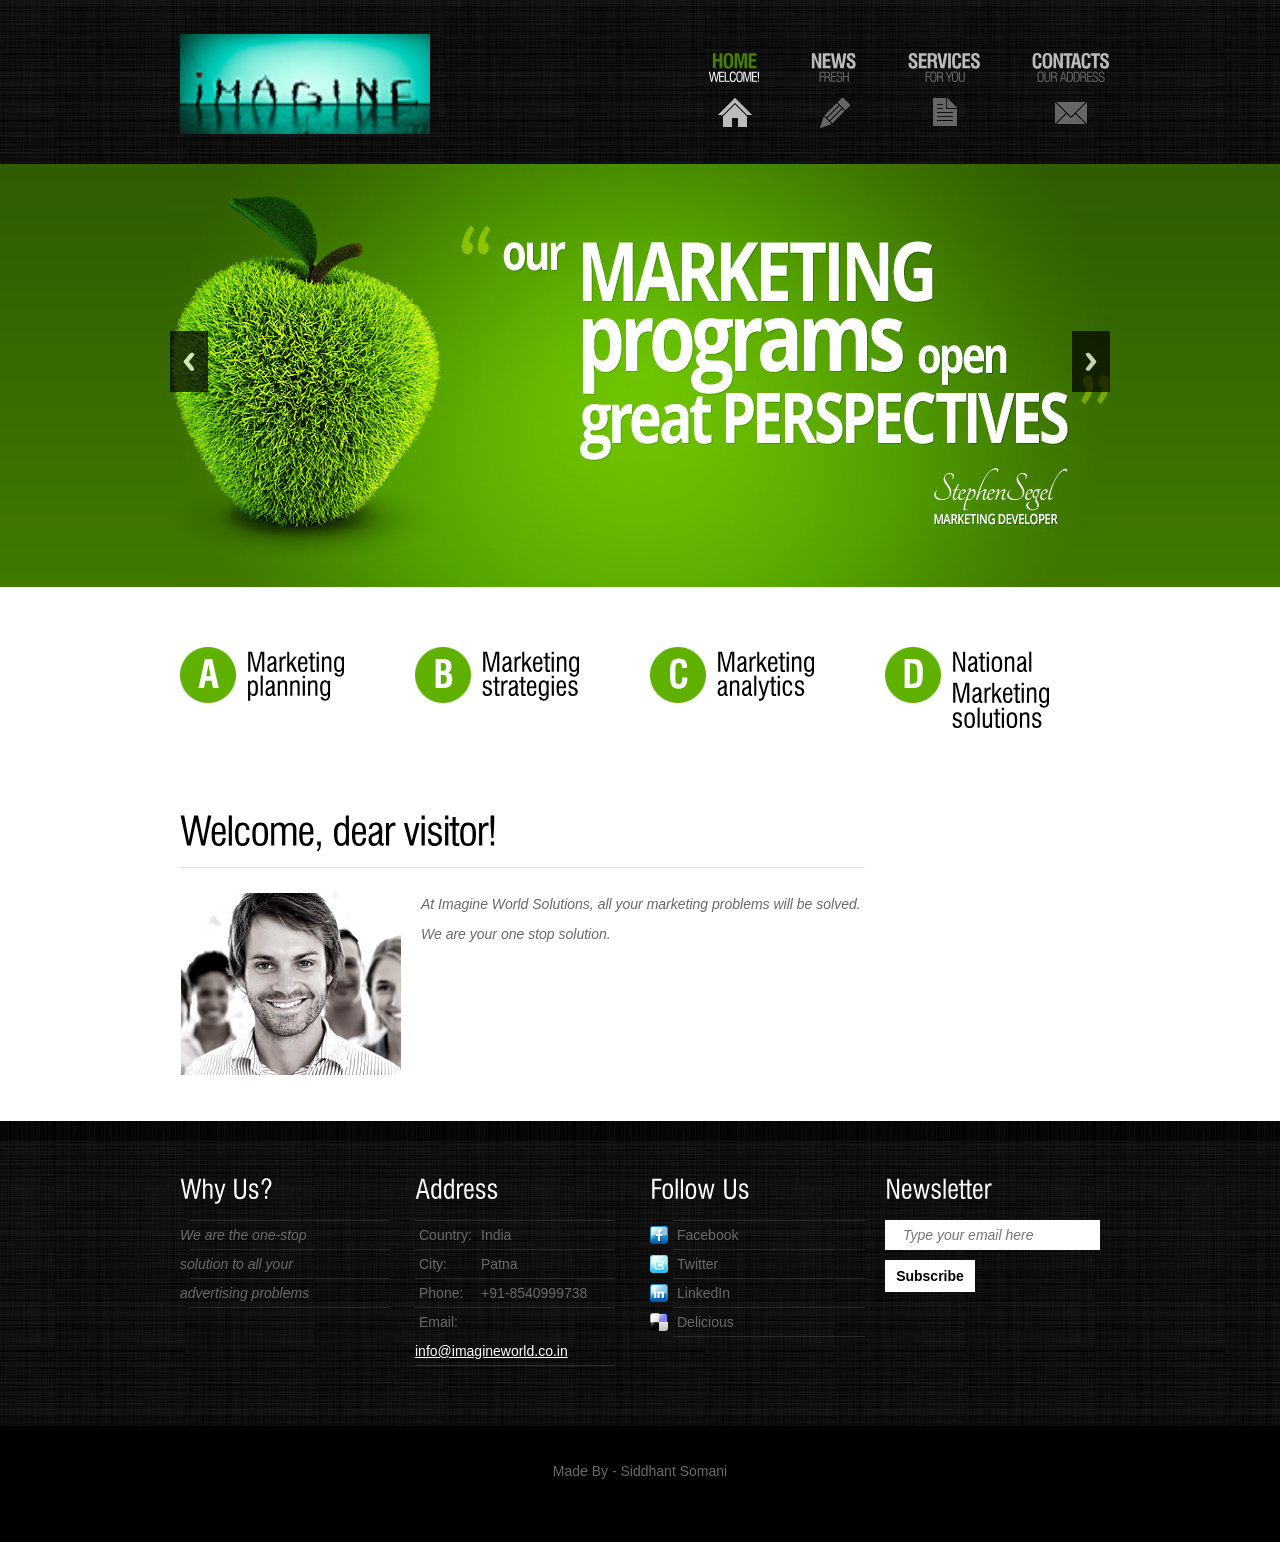
<file: index.html>
<!DOCTYPE html>
<html lang="en">
<head>
<title>ImagineWorld Services</title>
<meta charset="utf-8">
<meta name="viewport" content="width=device-width, initial-scale=1, maximum-scale=1">
<link rel="stylesheet" href="css/reset.css" type="text/css" media="all">
<link rel="stylesheet" href="css/layout.css" type="text/css" media="all">
<link rel="stylesheet" href="css/style.css" type="text/css" media="all">
<link rel="stylesheet" href="css/zerogrid.css">
<link rel="stylesheet" href="css/responsive.css">
<link rel="stylesheet" href="css/responsiveslides.css" />
<script type="text/javascript" src="js/jquery-1.6.js" ></script>
<script type="text/javascript" src="js/cufon-yui.js"></script>
<script type="text/javascript" src="js/cufon-replace.js"></script>
<script type="text/javascript" src="js/Swis721_Cn_BT_400.font.js"></script>
<script type="text/javascript" src="js/Swis721_Cn_BT_700.font.js"></script>
<script type="text/javascript" src="js/jquery.easing.1.3.js"></script>
<script type="text/javascript" src="js/tms-0.3.js"></script>
<script type="text/javascript" src="js/tms_presets.js"></script>
<script type="text/javascript" src="js/jcarousellite.js"></script>
<script type="text/javascript" src="js/script.js"></script>
<script src="js/css3-mediaqueries.js"></script>
  <!--[if lt IE 9]>
  	<script type="text/javascript" src="js/html5.js"></script>
	<style type="text/css">
		.bg{ behavior: url(js/PIE.htc); }
	</style>
  <![endif]-->
	<!--[if lt IE 7]>
		<div style=' clear: both; text-align:center; position: relative;'>
			<a href="http://www.microsoft.com/windows/internet-explorer/default.aspx?ocid=ie6_countdown_bannercode"><img src="http://www.theie6countdown.com/images/upgrade.jpg" border="0"  alt="" /></a>
		</div>
	<![endif]-->

	<script src="js/responsiveslides.js"></script>
	<script>
		$(function () {
		  $("#slider").responsiveSlides({
			auto: true,
			pager: false,
			nav: true,
			speed: 500,
			maxwidth: 960,
			namespace: "centered-btns"
		  });
		});
	</script>

</head>
<body id="page1">
<div class="body1">
	<div class="body2">
		<div class="main zerogrid">
<!-- header -->
			<header>
				<div class="wrapper row">
				<h1><a href="index.html" id="logo"><img src="images/logo.png" style="width:250px;height:100px"/></a></h1>
				<nav>
					<ul id="menu">
						<li id="nav1" class="active"><a href="index.html">Home<span>Welcome!</span></a></li>
						<li id="nav2"><a href="News.html">News<span>Fresh</span></a></li>
						<li id="nav3"><a href="Services.html">Services<span>for you</span></a></li>
						<li id="nav5"><a href="Contacts.html">Contacts<span>Our Address</span></a></li>
					</ul>
				</nav>
				</div>

				<div class="wrapper row">
					<div class="slider">
					  	<div class="rslides_container">
							<ul class="rslides" id="slider">
								<li><img src="images/img1.jpg" alt=""></li>
								<li><img src="images/img2.jpg" alt=""></li>
								<li><img src="images/img3.jpg" alt=""></li>
								<li><img src="images/img4.jpg" alt=""></li>
							</ul>
						</div>
					</div>
				</div>
			</header>
<!-- header end-->
		</div>
	</div>
</div>
	<div class="body3">
		<div class="main zerogrid">
<!-- content -->
			<article id="content">
				<div class="wrapper row">
					<section class="col-1-4">
						<div class="wrap-col">
							<h3><span class="dropcap">A</span>Marketing<span>planning</span></h3>
						</div>
					</section>
					<section class="col-1-4">
						<div class="wrap-col">
							<h3><span class="dropcap">B</span>Marketing<span>strategies</span></h3>
						</div>
					</section>
					<section class="col-1-4">
						<div class="wrap-col">
							<h3><span class="dropcap">C</span>Marketing<span>analytics</span></h3>
						</div>
					</section>
					<section class="col-1-4">
						<div class="wrap-col">
							<h3><span class="dropcap">D</span>National Marketing<span>solutions</span></h3>
						</div>
					</section>
				</div>
				<div class="wrapper row">
					<section class="col-3-4">
						<div class="wrap-col">
							<h2 class="under">Welcome, dear visitor!</h2>
							<div class="wrapper">
								<figure class="left marg_right1"><img src="images/page1_img1.jpg" alt=""></figure>
								<p class="pad_bot1">At Imagine World Solutions, all your marketing problems will be solved.</p>
								<p>
										We are your one stop solution.</p>
							</div>
						</div>
					</section>

				</div>
			</article>
		</div>
	</div>
	<div class="body4">
		<div class="main zerogrid">
			<article id="content2">
				<div class="wrapper row">
					<section class="col-1-4">
					<div class="wrap-col">
						<h4>Why Us?</h4>
						<ul class="list1">
							<li>We are the one-stop</li>
							<li>solution to all your</li>
							<li>advertising problems</li>
						</ul>
					</div>
					</section>
					<section class="col-1-4">
					<div class="wrap-col">
						<h4>Address</h4>
						<ul class="address">
							<li><span>Country:</span>India</li>
							<li><span>City:</span>Patna</li>
							<li><span>Phone:</span>+91-8540999738</li>
							<li><span>Email:</span><a href="mailto:">info@imagineworld.co.in</a></li>
						</ul>
					</div>
					</section>
					<section class="col-1-4">
					<div class="wrap-col">
						<h4>Follow Us</h4>
						<ul id="icons">
							<li><a href="#"><img src="images/icon1.jpg" alt="">Facebook</a></li>
							<li><a href="#"><img src="images/icon2.jpg" alt="">Twitter</a></li>
							<li><a href="#"><img src="images/icon3.jpg" alt="">LinkedIn</a></li>
							<li><a href="#"><img src="images/icon4.jpg" alt="">Delicious</a></li>
						</ul>
					</div>
					</section>
					<section class="col-1-4">
					<div class="wrap-col">
						<h4>Newsletter</h4>
						<form id="newsletter" action="php/subscribe.php" method="post">
							<div>
								<div class="wrapper">
									<input class="input" type="email" name="emailid" placeholder = "Type your email here" >
								</div>
								<a href="#" class="button" onclick="document.getElementById('newsletter').submit()">Subscribe</a>
							</div>
						</form>
					</div>
					</section>
				</div>
			</article>
<!-- content end -->
		</div>
	</div>
		<div class="main zerogrid">
<!-- footer -->
			<footer>
				<p>Made By - Siddhant Somani</p>
			</footer>
<!-- footer end -->
		</div>
<script type="text/javascript"> Cufon.now(); </script>
</body>
</html>
</file>
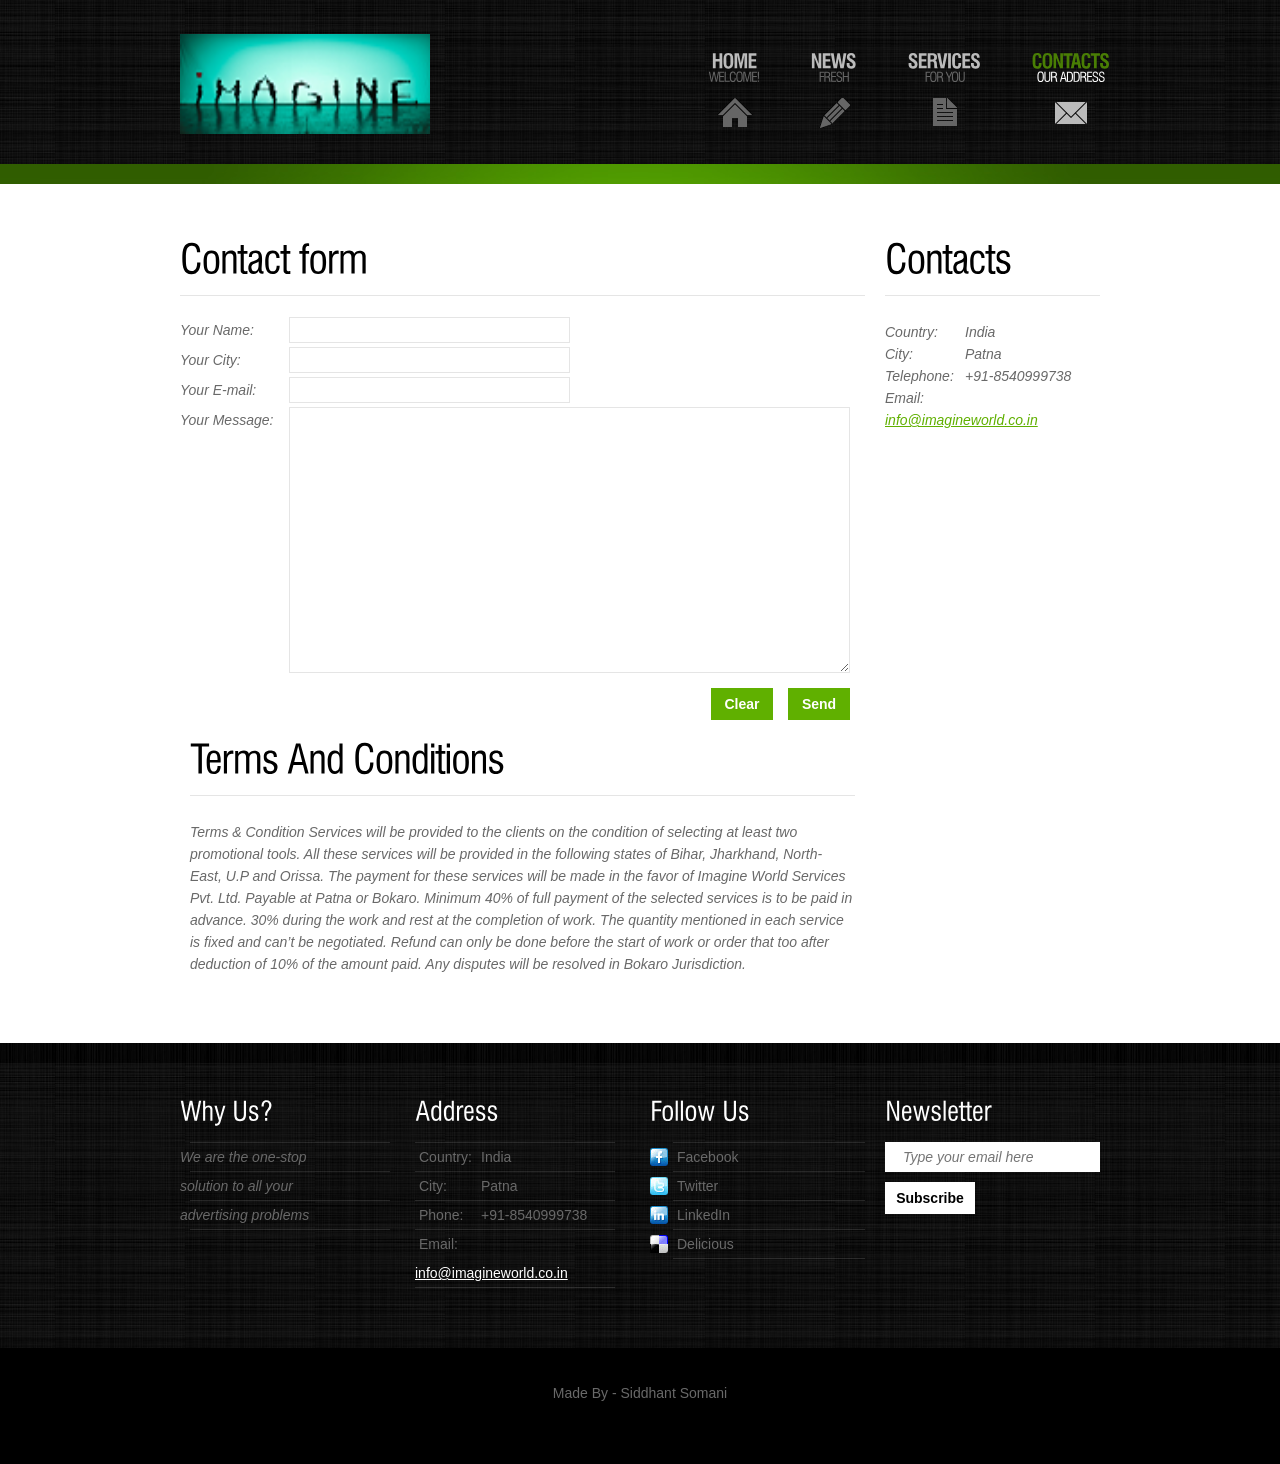
<file: Contacts.html>
<!DOCTYPE html>
<html lang="en">
<head>
<title>Contacts</title>
<meta charset="utf-8">
<meta name="viewport" content="width=device-width, initial-scale=1, maximum-scale=1">
<link rel="stylesheet" href="css/reset.css" type="text/css" media="all">
<link rel="stylesheet" href="css/layout.css" type="text/css" media="all">
<link rel="stylesheet" href="css/style.css" type="text/css" media="all">
<link rel="stylesheet" href="css/zerogrid.css">
<link rel="stylesheet" href="css/responsive.css">
<script type="text/javascript" src="js/jquery-1.6.js" ></script>
<script type="text/javascript" src="js/cufon-yui.js"></script>
<script type="text/javascript" src="js/cufon-replace.js"></script>
<script type="text/javascript" src="js/Swis721_Cn_BT_400.font.js"></script>
<script type="text/javascript" src="js/Swis721_Cn_BT_700.font.js"></script>
<script type="text/javascript" src="js/tabs.js"></script>
<script src="js/css3-mediaqueries.js"></script>
<!--[if lt IE 9]>
  	<script type="text/javascript" src="js/html5.js"></script>
	<style type="text/css">
		.bg{ behavior: url(js/PIE.htc); }
	</style>
<![endif]-->
<!--[if lt IE 7]>
		<div style=' clear: both; text-align:center; position: relative;'>
			<a href="http://www.microsoft.com/windows/internet-explorer/default.aspx?ocid=ie6_countdown_bannercode"><img src="http://www.theie6countdown.com/images/upgrade.jpg" border="0"  alt="" /></a>
		</div>
<![endif]-->
</head>
<body id="page5">
	<div class="body1">
	<div class="body2">
	<div class="body5">
		<div class="main zerogrid">
<!-- header -->
			<header>
				<div class="wrapper rơw">
				<h1><a href="index.html" id="logo"><img src="images/logo.png" style="width:250px;height:100px"/></a></h1>
				<nav>
					<ul id="menu">
						<li id="nav1"><a href="index.html">Home<span>Welcome!</span></a></li>
						<li id="nav2"><a href="News.html">News<span>Fresh</span></a></li>
						<li id="nav3"><a href="Services.html">Services<span>for you</span></a></li>
						<li id="nav5" class="active"><a href="Contacts.html">Contacts<span>Our Address</span></a></li>
					</ul>
				</nav>
				</div>
			</header>
<!-- header end-->
		</div>
	</div>
	</div>
	</div>
	<div class="body3">
		<div class="main zerogrid">
<!-- content -->
			<article id="content">
				<div class="wrapper row">
					<section class="col-3-4">
					<div class="wrap-col">
						<h2 class="under">Contact form</h2>
						<form id="ContactForm" action="php/contact.php" method="post">
						<div>
							<div  class="wrapper">
								<span>Your Name:</span>
								<input type="text" name="contactname" class="input" >
							</div>
							<div  class="wrapper">
								<span>Your City:</span>
								<input type="text" name="cityname" class="input" >
							</div>
							<div  class="wrapper">
								<span>Your E-mail:</span>
								<input type="text" name="emailid" class="input" >
							</div>
							<div  class="textarea_box">
								<span>Your Message:</span>
								<textarea name="textarea" cols="1" rows="1"></textarea>
							</div>
							<a href="#" onClick="document.getElementById('ContactForm').submit()">Send</a>
							<a href="#" onClick="document.getElementById('ContactForm').reset()">Clear</a>
						</div>
						</form>
						<section class="col-1-9">
						<div class="wrap-col">
							<h2 class="under">Terms And Conditions</h2>
							<p>Terms & Condition
	Services will be provided to the clients on the condition of selecting at least two
	promotional tools.
	All these services will be provided in the following states of Bihar, Jharkhand, North-
	East, U.P and Orissa.
	The payment for these services will be made in the favor of Imagine World Services Pvt.
	Ltd. Payable at Patna or Bokaro.
	Minimum 40% of full payment of the selected services is to be paid in advance. 30%
	during the work and rest at the completion of work.
	The quantity mentioned in each service is fixed and can’t be negotiated.
	Refund can only be done before the start of work or order that too after deduction of 10%
	of the amount paid.
	Any disputes will be resolved in Bokaro Jurisdiction.</p>
						</div>
						</section>
					</div>
					</section>
					<section class="col-1-4">
					<div class="wrap-col">
						<h2 class="under">Contacts</h2>
						<div id="address"><span>Country:<br>
								City:<br>
								Telephone:<br>
								Email:</span>
								India<br>
								Patna<br>
								+91-8540999738<br>
								<a href="mailto:" class="color2">info@imagineworld.co.in</a></div>

					</div>
					</section>
				</div>

			</article>
		</div>
	</div>
	<div class="body4">
		<div class="main zerogrid">
			<article id="content2">
				<div class="wrapper row">
					<section class="col-1-4">
					<div class="wrap-col">
						<h4>Why Us?</h4>
						<ul class="list1">
							<li>We are the one-stop</li>
							<li>solution to all your</li>
							<li>advertising problems</li>
						</ul>
					</div>
					</section>
					<section class="col-1-4">
					<div class="wrap-col">
						<h4>Address</h4>
						<ul class="address">
							<li><span>Country:</span>India</li>
							<li><span>City:</span>Patna</li>
							<li><span>Phone:</span>+91-8540999738</li>
							<li><span>Email:</span><a href="mailto:">info@imagineworld.co.in</a></li>
						</ul>
					</div>
					</section>
					<section class="col-1-4">
					<div class="wrap-col">
						<h4>Follow Us</h4>
						<ul id="icons">
							<li><a href="#"><img src="images/icon1.jpg" alt="">Facebook</a></li>
							<li><a href="#"><img src="images/icon2.jpg" alt="">Twitter</a></li>
							<li><a href="#"><img src="images/icon3.jpg" alt="">LinkedIn</a></li>
							<li><a href="#"><img src="images/icon4.jpg" alt="">Delicious</a></li>
						</ul>
					</div>
					</section>
					<section class="col-1-4">
					<div class="wrap-col">
						<h4>Newsletter</h4>
						<form id="newsletter" action="subscribe.php" method="post">
							<div>
								<div class="wrapper">
									<input class="input" type="email" name="emailid" placeholder = "Type your email here" >
								</div>
								<a href="#" class="button" onclick="document.getElementById('newsletter').submit()">Subscribe</a>
							</div>
						</form>
					</div>
					</section>
				</div>
			</article>
<!-- content end -->
		</div>
	</div>
		<div class="main zerogrid">
<!-- footer -->
			<footer>
				<p>Made By - Siddhant Somani</p>
			</footer>
<!-- footer end -->
		</div>
<script type="text/javascript"> Cufon.now(); </script>
<script>
	$(document).ready(function() {
		tabs.init();
	})
</script>
</body>
</html>
</file>
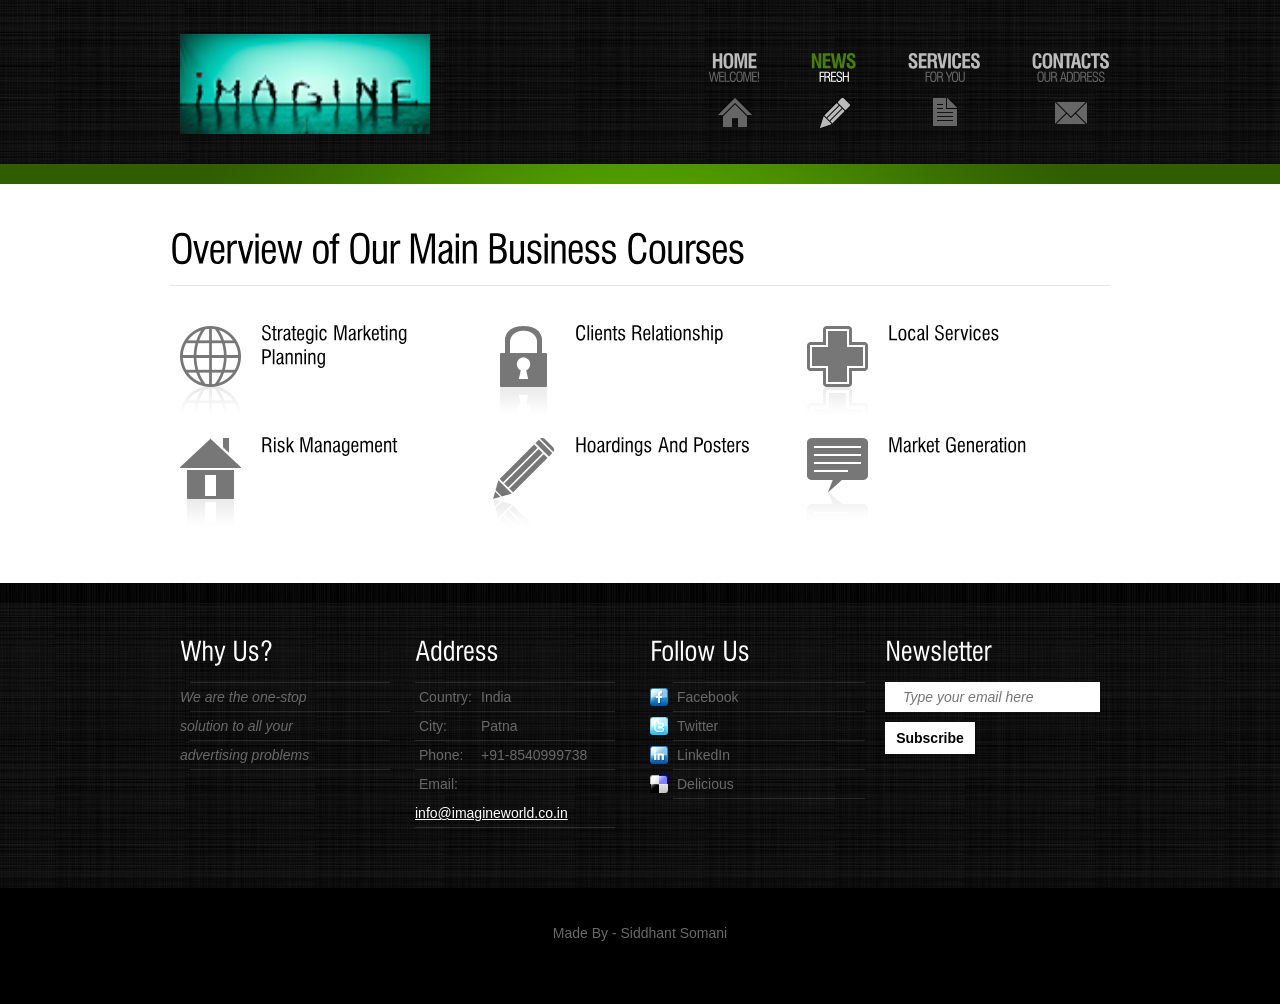
<file: News.html>
<!DOCTYPE html>
<html lang="en">
<head>
<title>Services</title>
<meta charset="utf-8">
<meta name="viewport" content="width=device-width, initial-scale=1, maximum-scale=1">
<link rel="stylesheet" href="css/reset.css" type="text/css" media="all">
<link rel="stylesheet" href="css/layout.css" type="text/css" media="all">
<link rel="stylesheet" href="css/style.css" type="text/css" media="all">
<link rel="stylesheet" href="css/zerogrid.css">
<link rel="stylesheet" href="css/responsive.css">
<script type="text/javascript" src="js/jquery-1.6.js" ></script>
<script type="text/javascript" src="js/cufon-yui.js"></script>
<script type="text/javascript" src="js/cufon-replace.js"></script>
<script type="text/javascript" src="js/Swis721_Cn_BT_400.font.js"></script>
<script type="text/javascript" src="js/Swis721_Cn_BT_700.font.js"></script>
<script type="text/javascript" src="js/tabs.js"></script>
<script src="js/css3-mediaqueries.js"></script>
  <!--[if lt IE 9]>
  	<script type="text/javascript" src="js/html5.js"></script>
	<style type="text/css">
		.bg{ behavior: url(js/PIE.htc); }
	</style>
  <![endif]-->
	<!--[if lt IE 7]>
		<div style=' clear: both; text-align:center; position: relative;'>
			<a href="http://www.microsoft.com/windows/internet-explorer/default.aspx?ocid=ie6_countdown_bannercode"><img src="http://www.theie6countdown.com/images/upgrade.jpg" border="0"  alt="" /></a>
		</div>
	<![endif]-->

</head>

<body id="page3">
	<div class="body1">
	<div class="body2">
	<div class="body5">
		<div class="main zerogrid">
<!-- header -->
			<header>
				<div class="wrapper rơw">
				<h1><a href="index.html" id="logo"><img src="images/logo.png"  style="width:250px;height:100px"/></a></h1>
				<nav>
					<ul id="menu">
						<li id="nav1"><a href="index.html">Home<span>Welcome!</span></a></li>
						<li id="nav2" class="active"><a href="News.html">News<span>Fresh</span></a></li>
						<li id="nav3"><a href="Services.html">Services<span>for you</span></a></li>
						<li id="nav5"><a href="Contacts.html">Contacts<span>Our Address</span></a></li>
					</ul>
				</nav>
				</div>
			</header>
<!-- header end-->
		</div>
	</div>
	</div>
	</div>
	<div class="body3">
		<div class="main zerogrid">
<!-- content -->
			<article id="content">
				<div class="wrapper">
					<h2 class="under">Overview of Our Main Business Courses</h2>
					<div class="wrapper">
						<section class="col-1-3">
						<div class="wrap-col">
							<div class="wrapper pad_bot1">
								<figure class="left marg_right1"><img src="images/page3_img1.gif" alt=""></figure>
								<h6>Strategic Marketing Planning</h6>
							</div>
							<div class="wrapper">
								<figure class="left marg_right1"><img src="images/page3_img2.gif" alt=""></figure>
								<h6>Risk Management</h6>
							</div>
						</div>
						</section>
						<section class="col-1-3">
						<div class="wrap-col">
							<div class="wrapper pad_bot1">
								<figure class="left marg_right1"><img src="images/page3_img3.gif" alt=""></figure>
								<h6>Clients Relationship</h6>
							</div>
							<div class="wrapper">
								<figure class="left marg_right1"><img src="images/page3_img4.gif" alt=""></figure>
								<h6>Hoardings And Posters</h6>
							</div>
						</div>
						</section>
						<section class="col-1-3">
						<div class="wrap-col">
							<div class="wrapper pad_bot1">
								<figure class="left marg_right1"><img src="images/page3_img5.gif" alt=""></figure>
								<h6>Local Services</h6>
							</div>
							<div class="wrapper">
								<figure class="left marg_right1"><img src="images/page3_img6.gif" alt=""></figure>
								<h6>Market Generation</h6>
							</div>
						</div>
						</section>
					</div>
				</div>

			</article>
		</div>
	</div>
	<div class="body4">
		<div class="main zerogrid">
			<article id="content2">
				<div class="wrapper row">
					<section class="col-1-4">
					<div class="wrap-col">
						<h4>Why Us?</h4>
						<ul class="list1">
							<li>We are the one-stop</li>
							<li>solution to all your</li>
							<li>advertising problems</li>
						</ul>
					</div>
					</section>
					<section class="col-1-4">
					<div class="wrap-col">
						<h4>Address</h4>
						<ul class="address">
							<li><span>Country:</span>India</li>
							<li><span>City:</span>Patna</li>
							<li><span>Phone:</span>+91-8540999738</li>
							<li><span>Email:</span><a href="mailto:">info@imagineworld.co.in</a></li>
						</ul>
					</div>
					</section>
					<section class="col-1-4">
					<div class="wrap-col">
						<h4>Follow Us</h4>
						<ul id="icons">
							<li><a href="#"><img src="images/icon1.jpg" alt="">Facebook</a></li>
							<li><a href="#"><img src="images/icon2.jpg" alt="">Twitter</a></li>
							<li><a href="#"><img src="images/icon3.jpg" alt="">LinkedIn</a></li>
							<li><a href="#"><img src="images/icon4.jpg" alt="">Delicious</a></li>
						</ul>
					</div>
					</section>
					<section class="col-1-4">
					<div class="wrap-col">
						<h4>Newsletter</h4>
						<form id="newsletter" action="php/subscribe.php" method="post">
							<div>
								<div class="wrapper">
									<input class="input" type="email" name="emailid" placeholder = "Type your email here" >
								</div>
								<a href="#" class="button" onclick="document.getElementById('newsletter').submit()">Subscribe</a>
							</div>
						</form>
					</div>
					</section>
				</div>
			</article>
<!-- content end -->
		</div>
	</div>
		<div class="main zerogrid">
<!-- footer -->
			<footer>
				<p>Made By - Siddhant Somani</p>
			</footer>
<!-- footer end -->
		</div>
<script type="text/javascript"> Cufon.now(); </script>
<script>
	$(document).ready(function() {
		tabs.init();
	})
</script>
</body>
</html>
</file>
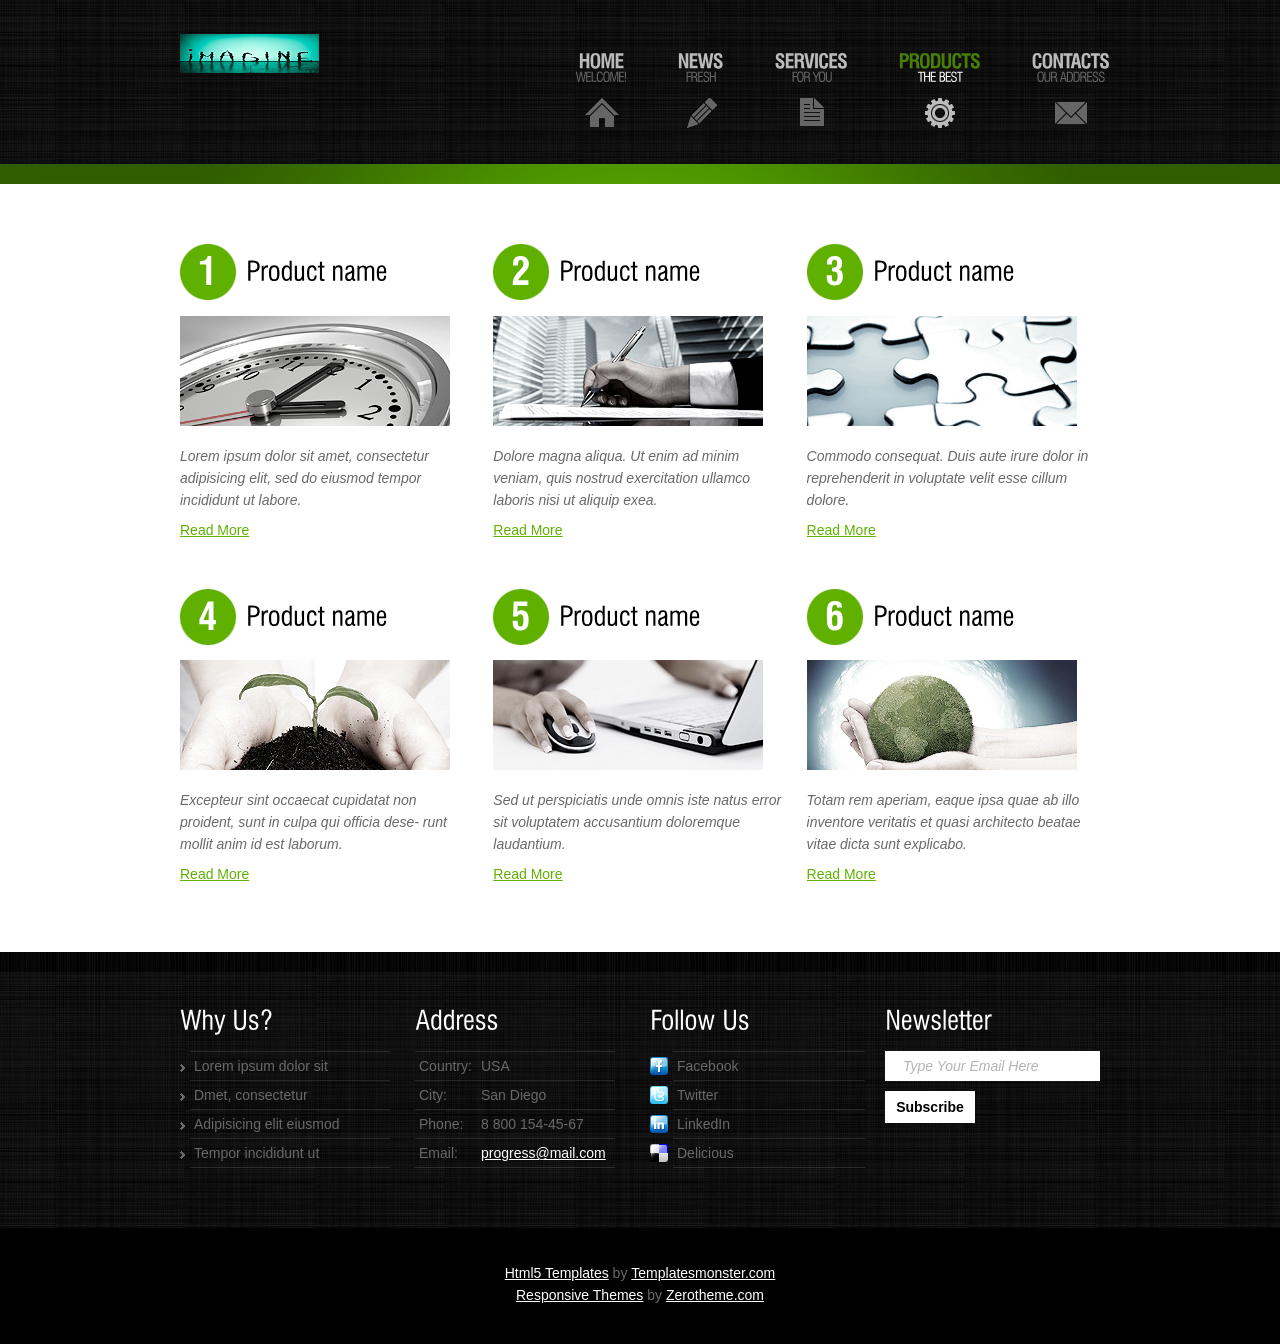
<file: Products.html>
<!DOCTYPE html>
<html lang="en">
<head>
<title>Products</title>
<meta charset="utf-8">
<meta name="viewport" content="width=device-width, initial-scale=1, maximum-scale=1">
<link rel="stylesheet" href="css/reset.css" type="text/css" media="all">
<link rel="stylesheet" href="css/layout.css" type="text/css" media="all">
<link rel="stylesheet" href="css/style.css" type="text/css" media="all">
<link rel="stylesheet" href="css/zerogrid.css">
<link rel="stylesheet" href="css/responsive.css">
<script type="text/javascript" src="js/jquery-1.6.js" ></script>
<script type="text/javascript" src="js/cufon-yui.js"></script>
<script type="text/javascript" src="js/cufon-replace.js"></script>
<script type="text/javascript" src="js/Swis721_Cn_BT_400.font.js"></script>
<script type="text/javascript" src="js/Swis721_Cn_BT_700.font.js"></script>
<script type="text/javascript" src="js/tabs.js"></script>
<script src="js/css3-mediaqueries.js"></script>
  <!--[if lt IE 9]>
  	<script type="text/javascript" src="js/html5.js"></script>
	<style type="text/css">
		.bg{ behavior: url(js/PIE.htc); }
	</style>
  <![endif]-->
	<!--[if lt IE 7]>
		<div style=' clear: both; text-align:center; position: relative;'>
			<a href="http://www.microsoft.com/windows/internet-explorer/default.aspx?ocid=ie6_countdown_bannercode"><img src="http://www.theie6countdown.com/images/upgrade.jpg" border="0"  alt="" /></a>
		</div>
	<![endif]-->

</head>

<body id="page4">
	<div class="body1">
	<div class="body2">
	<div class="body5">
		<div class="main zerogrid">
<!-- header -->
			<header>
				<div class="wrapper rơw">
				<h1><a href="index.html" id="logo"><img src="images/logo.png" /></a></h1>
				<nav>
					<ul id="menu">
						<li id="nav1"><a href="index.html">Home<span>Welcome!</span></a></li>
						<li id="nav2"><a href="News.html">News<span>Fresh</span></a></li>
						<li id="nav3"><a href="Services.html">Services<span>for you</span></a></li>
						<li id="nav4" class="active"><a href="Products.html">Products<span>The best</span></a></li>
						<li id="nav5"><a href="Contacts.html">Contacts<span>Our Address</span></a></li>
					</ul>
				</nav>
				</div>
			</header>
<!-- header end-->
		</div>
	</div>
	</div>
	</div>
	<div class="body3">
		<div class="main zerogrid">
<!-- content -->
			<article id="content">
				<div class="wrapper">
					<section class="col-1-3">
					<div class="wrap-col">
						<div class="wrapper pad_bot2">
							<h3><span class="dropcap">1</span>Product name</h3>
							<figure><img src="images/page4_img1.jpg" alt=""></figure>
							<p class="pad_bot1">Lorem ipsum dolor sit amet, consectetur adipisicing elit, sed do eiusmod tempor incididunt ut labore.</p>
							<a href="#" class="link1">Read More</a>
						</div>
						<div class="wrapper">
							<h3><span class="dropcap">4</span>Product name</h3>
							<figure><img src="images/page4_img2.jpg" alt=""></figure>
							<p class="pad_bot1">Excepteur sint occaecat cupidatat non proident, sunt in culpa qui officia dese- runt mollit anim id est laborum.</p>
							<a href="#" class="link1">Read More</a>
						</div>
					</div>
					</section>
					<section class="col-1-3">
					<div class="wrap-col">
						<div class="wrapper pad_bot2">
							<h3><span class="dropcap">2</span>Product name</h3>
							<figure><img src="images/page4_img3.jpg" alt=""></figure>
							<p class="pad_bot1">Dolore magna aliqua. Ut enim ad minim veniam, quis nostrud exercitation ullamco laboris nisi ut aliquip exea.</p>
							<a href="#" class="link1">Read More</a>
						</div>
						<div class="wrapper">
							<h3><span class="dropcap">5</span>Product name</h3>
							<figure><img src="images/page4_img4.jpg" alt=""></figure>
							<p class="pad_bot1">Sed ut perspiciatis unde omnis iste natus error sit voluptatem accusantium doloremque laudantium.</p>
							<a href="#" class="link1">Read More</a>
						</div>
					</div>
					</section>
					<section class="col-1-3">
					<div class="wrap-col">
						<div class="wrapper pad_bot2">
							<h3><span class="dropcap">3</span>Product name</h3>
							<figure><img src="images/page4_img5.jpg" alt=""></figure>
							<p class="pad_bot1">Commodo consequat. Duis aute irure dolor in reprehenderit in voluptate velit esse cillum dolore.</p>
							<a href="#" class="link1">Read More</a>
						</div>
						<div class="wrapper">
							<h3><span class="dropcap">6</span>Product name</h3>
							<figure><img src="images/page4_img6.jpg" alt=""></figure>
							<p class="pad_bot1">Totam rem aperiam, eaque ipsa quae ab illo inventore veritatis et quasi architecto beatae vitae dicta sunt explicabo.</p>
							<a href="#" class="link1">Read More</a>
						</div>
					</div>
					</section>
				</div>

			</article>
		</div>
	</div>
	<div class="body4">
		<div class="main zerogrid">
			<article id="content2">
				<div class="wrapper row">
					<section class="col-1-4">
					<div class="wrap-col">
						<h4>Why Us?</h4>
						<ul class="list1">
							<li><a href="#">Lorem ipsum dolor sit</a></li>
							<li><a href="#">Dmet, consectetur</a></li>
							<li><a href="#">Adipisicing elit eiusmod </a></li>
							<li><a href="#">Tempor incididunt ut</a></li>
						</ul>
					</div>
					</section>
					<section class="col-1-4">
					<div class="wrap-col">
						<h4>Address</h4>
						<ul class="address">
							<li><span>Country:</span>USA</li>
							<li><span>City:</span>San Diego</li>
							<li><span>Phone:</span>8 800 154-45-67</li>
							<li><span>Email:</span><a href="mailto:">progress@mail.com</a></li>
						</ul>
					</div>
					</section>
					<section class="col-1-4">
					<div class="wrap-col">
						<h4>Follow Us</h4>
						<ul id="icons">
							<li><a href="#"><img src="images/icon1.jpg" alt="">Facebook</a></li>
							<li><a href="#"><img src="images/icon2.jpg" alt="">Twitter</a></li>
							<li><a href="#"><img src="images/icon3.jpg" alt="">LinkedIn</a></li>
							<li><a href="#"><img src="images/icon4.jpg" alt="">Delicious</a></li>
						</ul>
					</div>
					</section>
					<section class="col-1-4">
					<div class="wrap-col">
						<h4>Newsletter</h4>
						<form id="newsletter" method="post">
							<div>
								<div class="wrapper">
									<input class="input" type="text" value="Type Your Email Here"  onblur="if(this.value=='') this.value='Type Your Email Here'" onfocus="if(this.value =='Type Your Email Here' ) this.value=''" >
								</div>
								<a href="#" class="button" onclick="document.getElementById('newsletter').submit()">Subscribe</a>
							</div>
						</form>
					</div>
					</section>
				</div>
			</article>
<!-- content end -->
		</div>
	</div>
		<div class="main zerogrid">
<!-- footer -->
			<footer>
				<a href="http://www.zerotheme.com/432/free-responsive-html5-css3-website-templates.html" target="_blank">Html5 Templates</a> by <a href="http://www.templatemonster.com/" target="_blank">Templatesmonster.com</a><br>
				<a href="http://www.zerotheme.com/432/free-responsive-html5-css3-website-templates.html" target="_blank">Responsive Themes</a> by <a href="http://www.zerotheme.com/" target="_blank">Zerotheme.com</a><br>
			</footer>
<!-- footer end -->
		</div>
<script type="text/javascript"> Cufon.now(); </script>
<script>
	$(document).ready(function() {
		tabs.init();
	})
</script>
</body>
</html>
</file>
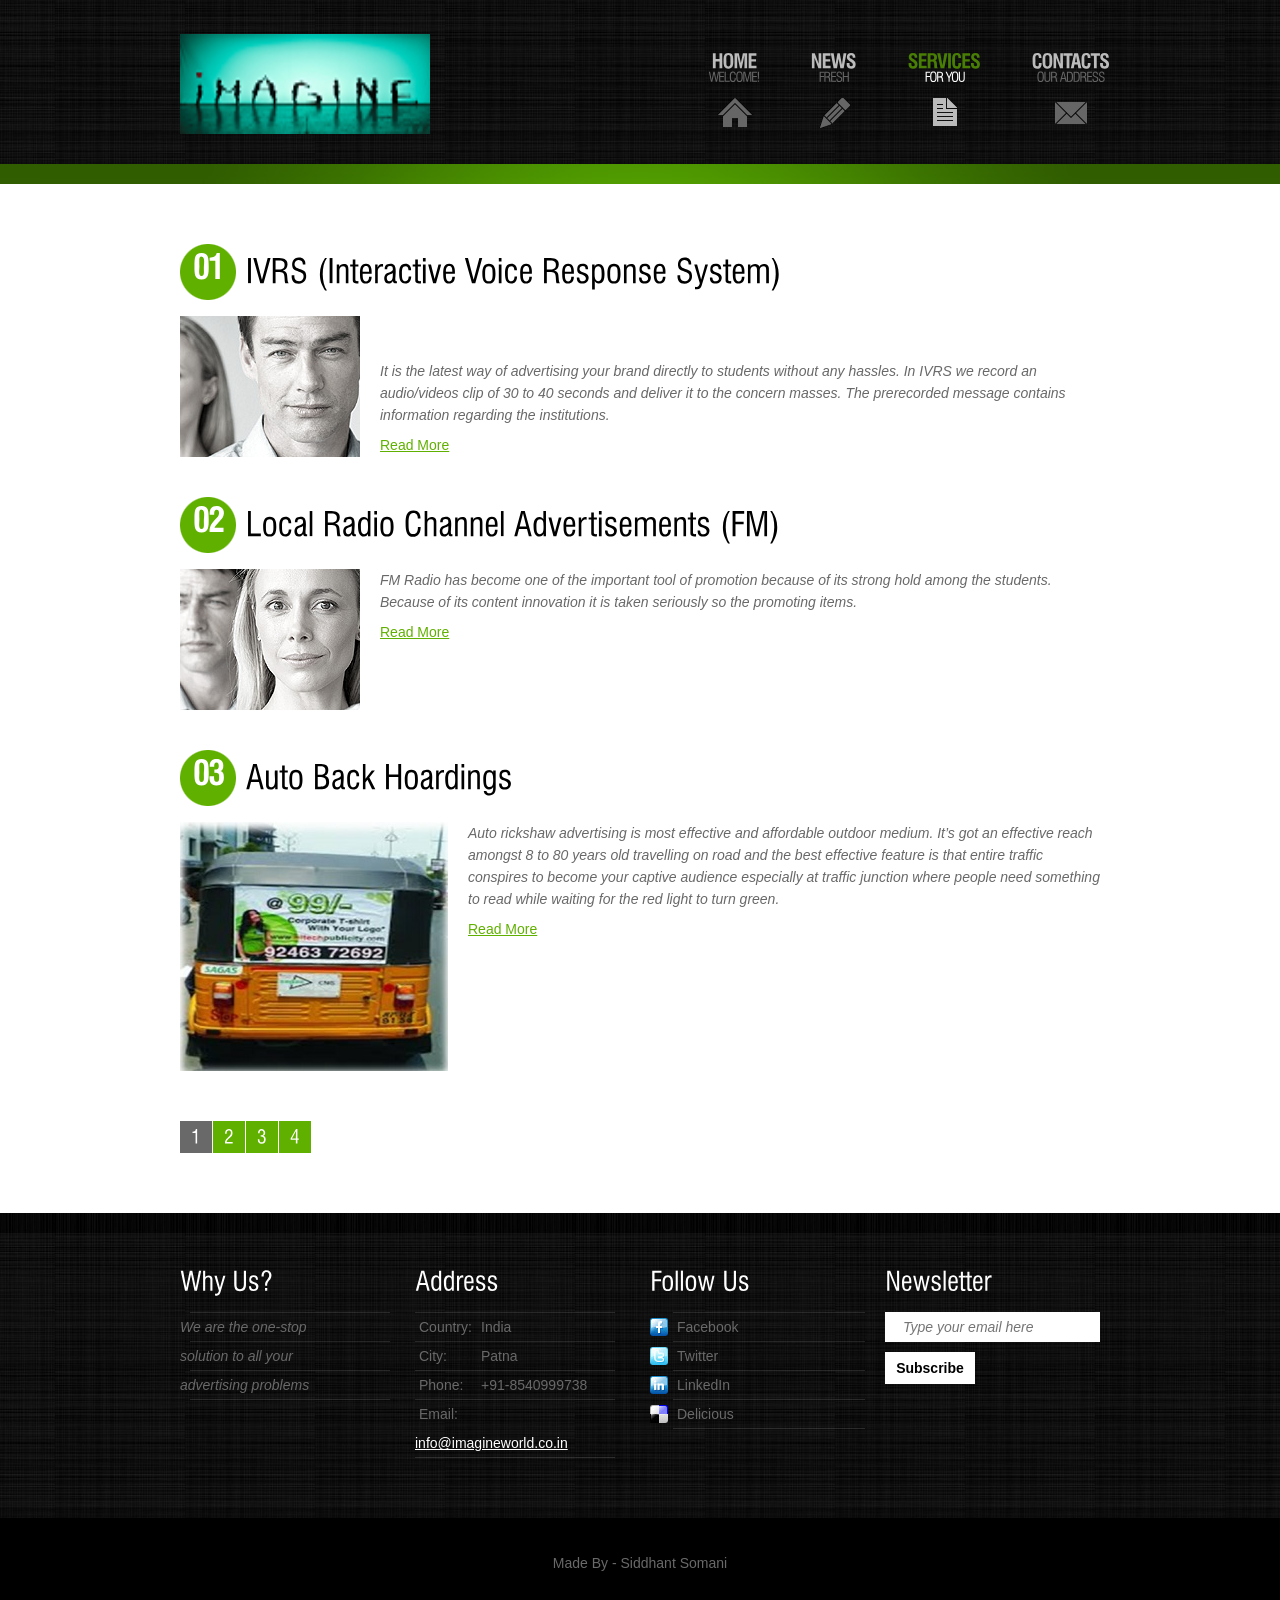
<file: Services.html>
<!DOCTYPE html>
<html lang="en">
<head>
<title>News</title>
<meta charset="utf-8">
<meta name="viewport" content="width=device-width, initial-scale=1, maximum-scale=1">
<link rel="stylesheet" href="css/reset.css" type="text/css" media="all">
<link rel="stylesheet" href="css/layout.css" type="text/css" media="all">
<link rel="stylesheet" href="css/style.css" type="text/css" media="all">
<link rel="stylesheet" href="css/zerogrid.css">
<link rel="stylesheet" href="css/responsive.css">
<script type="text/javascript" src="js/jquery-1.6.js" ></script>
<script type="text/javascript" src="js/cufon-yui.js"></script>
<script type="text/javascript" src="js/cufon-replace.js"></script>
<script type="text/javascript" src="js/Swis721_Cn_BT_400.font.js"></script>
<script type="text/javascript" src="js/Swis721_Cn_BT_700.font.js"></script>
<script type="text/javascript" src="js/tabs.js"></script>
<script src="js/css3-mediaqueries.js"></script>
  <!--[if lt IE 9]>
  	<script type="text/javascript" src="js/html5.js"></script>
	<style type="text/css">
		.bg{ behavior: url(js/PIE.htc); }
	</style>
  <![endif]-->
	<!--[if lt IE 7]>
		<div style=' clear: both; text-align:center; position: relative;'>
			<a href="http://www.microsoft.com/windows/internet-explorer/default.aspx?ocid=ie6_countdown_bannercode"><img src="http://www.theie6countdown.com/images/upgrade.jpg" border="0"  alt="" /></a>
		</div>
	<![endif]-->

</head>

<body id="page2">
	<div class="body1">
	<div class="body2">
	<div class="body5">
		<div class="main zerogrid">
<!-- header -->
			<header>
				<div class="wrapper rơw">
				<h1><a href="index.html" id="logo"><img src="images/logo.png" style="width:250px;height:100px"/></a></h1>
				<nav>
					<ul id="menu">
						<li id="nav1"><a href="index.html">Home<span>Welcome!</span></a></li>
						<li id="nav2"><a href="News.html">News<span>Fresh</span></a></li>
						<li id="nav3" class="active"><a href="Services.html">Services<span>for you</span></a></li>
						<li id="nav5"><a href="Contacts.html">Contacts<span>Our Address</span></a></li>
					</ul>
				</nav>
				</div>
			</header>
<!-- header end-->
		</div>
	</div>
	</div>
	</div>
	<div class="body3">
		<div class="main zerogrid">
<!-- content -->
			<article id="content">
				<div class="wrapper tabs">
					<div class="tab-content" id="tab1">
						<h5><span class="dropcap"><strong>01</strong></span>IVRS (Interactive Voice Response System)</h5>
						<div class="wrapper pad_bot2">
							<figure class="left marg_right1"><img src="images/page2_img1.jpg" alt=""></figure></br></br>
							<p class="pad_bot1">It is the latest way of advertising your brand directly
to students without any hassles. In IVRS we record an audio/videos clip of 30 to 40 seconds and
deliver it to the concern masses. The prerecorded message contains information regarding the
institutions.</p>
							<a href="#" class="link1">Read More</a>
						</div>
						<h5><span class="dropcap"><strong>  02</strong></span>Local Radio Channel Advertisements (FM)</h5>
						<div class="wrapper pad_bot2">
							<figure class="left marg_right1"><img src="images/page2_img2.jpg" alt=""></figure>
							<p class="pad_bot1">FM Radio has become one of the important tool
of promotion because of its strong hold among the students. Because of its content innovation it
is taken seriously so the promoting items.</p>
							<a href="#" class="link1">Read More</a>
						</div>
						<h5><span class="dropcap"><strong>03</strong></span>Auto Back Hoardings</h5>
						<div class="wrapper pad_bot2">
							<figure class="left marg_right1"><img src="images/auto.jpg" alt=""></figure>
							<p class="pad_bot1">Auto rickshaw advertising is most effective and affordable outdoor
medium. It’s got an effective reach amongst 8 to 80 years old travelling on road and the best
effective feature is that entire traffic conspires to become your captive audience especially at
traffic junction where people need something to read while waiting for the red light to turn
green.</p>
							<a href="#" class="link1">Read More</a>
						</div>
					</div>
					<div class="tab-content" id="tab2">

						<h5><span class="dropcap"><strong>04</strong></span>GPRS Display Van</h5>
						<div class="wrapper pad_bot2">
							<figure class="left marg_right1"><img src="images/gprs.jpg" alt=""></figure>
							<p class="pad_bot1">The vehicle is equipped the banners or hoardings and GPRS system for
proper navigation control of the vehicle. On demand LCD and sound system is also equipped for
better promotion of colleges. The display Van moves on the routes which are provided by the
clients. Display Van catches the attention of most of the people as these are different from
general vehicles.</p>
							<a href="#" class="link1">Read More</a>
						</div>
						<h5><span class="dropcap"><strong>05</strong></span>Promo Trailer</h5>
						<div class="wrapper pad_bot2">
							<figure class="left marg_right1"><img src="images/promo.jpg" alt=""></figure>
							<p class="pad_bot1">A very cost effective medium of promoting the brand by special designed
rickshaw. It is decorated with flex and banner around the rickshaw for proper visibility and inbuilt
audio system is installed. It can be parked around the targeted place to garner maximum attention.
Generally it is located around school or examination centre.</p>
							<a href="#" class="link1">Read More</a>
						</div>
						<h5><span class="dropcap"><strong>06</strong></span>Hoardings</h5>
						<div class="wrapper pad_bot2">
							<figure class="left marg_right1"><img src="images/hoarding.jpg" alt=""></figure>
							<p class="pad_bot1">It is visual medium of promoting the brand. Generally put on the road side and on
buildings. We make it available various designs like normal, digital hoardings, LED hoardings etc.</p>
							<a href="#" class="link1">Read More</a>
						</div>
					</div>
					<div class="tab-content" id="tab3">
						<h5><span class="dropcap"><strong>07</strong></span>Newspaper Insertion</h5>
						<div class="wrapper pad_bot2">
							<figure class="left marg_right1"><img src="images/newspaper.jpg" alt=""></figure>
							<p class="pad_bot1">As the newspaper ad has become one of the costliest ways of promotion so
there is this alternative ‘New Paper Insertion’. At one hand it is precisely targeted and comes at
throwaway price. Where ever you want expand your brand it is one of the foremost thing to do. This
will give you a clear idea about the possible marketing strategy you are going to make</p>
							<a href="#" class="link1">Read More</a>
						</div>
						<h5><span class="dropcap"><strong>08</strong></span>Pole Branding</h5>
						<div class="wrapper pad_bot2">
							<figure class="left marg_right1"><img src="images/pole.jpg" alt=""></figure>
							<p class="pad_bot1">Cost effective medium of branding on pole site in the main roads of the city. Make
recall value in the mind of perspective Mass. Can be placed in large number in relatively succinct
space.</p>
							<a href="#" class="link1">Read More</a>
						</div>
						<h5><span class="dropcap"><strong>09</strong></span>Wall Wrap</h5>
						<div class="wrapper pad_bot2">
							<figure class="left marg_right1"><img src="images/wallwrap.jpg" alt=""></figure>
							<p class="pad_bot1">It is a cost effective way of promoting the brand. It serves the purpose like hoarding
and banner but relatively easy in putting up and economical and monthly rental very less in
comparison to hoardings. It is a safest option against weather disasters like wind and rain.</p>
							<a href="#" class="link1">Read More</a>
						</div>
					</div>
					<div class="tab-content" id="tab4">
						<h5><span class="dropcap"><strong>10</strong></span>Sun Pack</h5>
						<div class="wrapper pad_bot2">
							<figure class="left marg_right1"><img src="images/sunpack.jpg" alt=""></figure>
							<p class="pad_bot1">It is one of the cost effective medium of displaying your business items among densely
crowded area where space is constraint. It serves the purpose well as it can be put on anywhere in
very reasonable rates.</p>
							<a href="#" class="link1">Read More</a>
						</div>
						<h5><span class="dropcap"><strong>11</strong></span>Pamphlet And Flyer Distribution</h5>
						<div class="wrapper pad_bot2">
							<figure class="left marg_right1"><img src="images/pamphlet.jpg" alt=""></figure>
							<p class="pad_bot1">It is one of the most successful advertising mediums available to
the colleges who want to increase their admission by successfully distributing brochures into the
hands of students. It not only give an opportunity to collect database but also the brand promotion of
colleges.</p>
							<a href="#" class="link1">Read More</a>
						</div>
						<h5><span class="dropcap"><strong>12</strong></span>Bus-Back Hoarding</h5>
						<div class="wrapper pad_bot2">
							<figure class="left marg_right1"><img src="images/busback.jpg" alt=""></figure>
							<p class="pad_bot1">Highly effective medium of circulating the message among masses by putting
the hoarding at the back panel of buses. As the buses traverse through the rare or dense traffic so are
the messages. In a day generally more than 10 thousand people come across a bus so the public
perception becomes strong about the brand it is carrying.</p>
							<a href="#" class="link1">Read More</a>
						</div>
						<h5><span class="dropcap"><strong>13</strong></span>Cloth Banner</h5>
						<div class="wrapper pad_bot2">
							<figure class="left marg_right1"><img src="images/cloth.jpg" alt=""></figure>
							<p class="pad_bot1">It is one of the most economical ways of displaying the banners with all the essence
of Iron or wood framed hoardings. Eye catching, easily hanging, and time efficient.</p>
							<a href="#" class="link1">Read More</a>
						</div>
					</div>

					<ul class="nav">
						<li class="selected"><a href="#tab1">1</a></li>
						<li><a href="#tab2">2</a></li>
						<li><a href="#tab3">3</a></li>
						<li><a href="#tab4">4</a></li>
					</ul>
				</div>

			</article>
		</div>
	</div>
	<div class="body4">
		<div class="main zerogrid">
			<article id="content2">
				<div class="wrapper row">
					<section class="col-1-4">
					<div class="wrap-col">
						<h4>Why Us?</h4>
						<ul class="list1">
							<li>We are the one-stop</li>
							<li>solution to all your</li>
							<li>advertising problems</li>
						</ul>
					</div>
					</section>
					<section class="col-1-4">
					<div class="wrap-col">
						<h4>Address</h4>
						<ul class="address">
							<li><span>Country:</span>India</li>
							<li><span>City:</span>Patna</li>
							<li><span>Phone:</span>+91-8540999738</li>
							<li><span>Email:</span><a href="mailto:">info@imagineworld.co.in</a></li>
						</ul>
					</div>
					</section>
					<section class="col-1-4">
					<div class="wrap-col">
						<h4>Follow Us</h4>
						<ul id="icons">
							<li><a href="#"><img src="images/icon1.jpg" alt="">Facebook</a></li>
							<li><a href="#"><img src="images/icon2.jpg" alt="">Twitter</a></li>
							<li><a href="#"><img src="images/icon3.jpg" alt="">LinkedIn</a></li>
							<li><a href="#"><img src="images/icon4.jpg" alt="">Delicious</a></li>
						</ul>
					</div>
					</section>
					<section class="col-1-4">
					<div class="wrap-col">
						<h4>Newsletter</h4>
						<form id="newsletter" action="php/subscribe.php" method="post">
							<div>
								<div class="wrapper">
									<input class="input" type="email" name="emailid" placeholder = "Type your email here" >
								</div>
								<a href="#" class="button" onclick="document.getElementById('newsletter').submit()">Subscribe</a>
							</div>
						</form>
					</div>
					</section>
				</div>
			</article>
<!-- content end -->
		</div>
	</div>
		<div class="main zerogrid">
<!-- footer -->
			<footer>
				<p>Made By - Siddhant Somani</p>
			</footer>
<!-- footer end -->
		</div>
<script type="text/javascript"> Cufon.now(); </script>
<script>
	$(document).ready(function() {
		tabs.init();
	})
</script>
</body>
</html>
</file>
<file: css/layout.css>
.col1, .col2, .col3, .cols { float:left;}

.cols{ width:190px;}

.col1{ width:670px;}
.col3{ width:200px;}
.col2{ width:220px;}


/*======= index.html =======*/
#page1 .body2{ background:url(../images/bg_slider.gif) bottom repeat-x}
#page1 header{}
/*======= index-1.html =======*/
/*======= index-2.html =======*/
#page3 .cols{ width:270px;}
#page3 #content{ padding-top:4px}
#page3 figure{ padding-top:5px;}
/*======= index-3.html =======*/
#page4 .cols{ width:270px;}
#page4 h3{ line-height:2.1em; margin-bottom:1px;}
#page4 figure{ padding-bottom:19px;}
#page4 .pad_bot2{ padding-bottom:48px;}
#page4 #content { padding-bottom:57px;}
/*======= index-4.html =======*/
#page5 #content{ padding-top:4px}
/*======= index-5.html =======*/
/*======= index-6.html =======*/
</file>
<file: css/style.css>
/* Getting the new tags to behave */
article, aside, audio, canvas, command, datalist, details, embed, figcaption, figure, footer, header, hgroup, keygen, meter, nav, output, progress, section, source, video{display:block}
mark, rp, rt, ruby, summary, time{display:inline }
/* Left & Right alignment */
.left {float:left}
.right {float:right}
.wrapper {width:100%;overflow:hidden}
/* Global properties ======================================================== */
body{background:#000;border:0;font:14px "Trebuchet MS", Arial, Helvetica, sans-serif;color:#696969;line-height:22px;font-style:italic}
.ic, .ic a {border:0;float:right;background:#fff;color:#f00;width:50%;line-height:10px;font-size:10px;margin:-220% 0 0 0;overflow:hidden;padding:0}
.css3{border-radius:8px;-moz-border-radius:8px;-webkit-border-radius:8px;box-shadow:0 0 4px rgba(0, 0, 0, .4);-moz-box-shadow:0 0 4px rgba(0, 0, 0, .4);-webkit-box-shadow:0 0 4px rgba(0, 0, 0, .4);position:relative}
.body1{background:url(../images/bg.jpg) bottom center repeat}
.body2{background:url(../images/bg_top2.gif) bottom repeat-x}
.body3{background:#fff}
.body4{background:url(../images/bg.jpg) top center repeat}
.body5{background:url(../images/bg_top_img.jpg) center bottom no-repeat}
/* Global Structure ============================================================= */
.main {margin:0 auto;/*width:940px*/}
/* ============================= main layout ====================== */
a{color:#696969;text-decoration:underline;outline:none}
a:hover{text-decoration:none}
h1{float:left}
h2{font-size:40px;font-style:normal;font-weight:400;line-height:1.2em;padding:38px 0 11px 0;color:#000;letter-spacing:-1px}
h2.under{border-bottom:1px solid #e5e5e5;margin-bottom:25px}
h3{font-size:26px;color:#000;line-height:1.2em;letter-spacing:-0px;padding-bottom:16px;font-weight:400;font-style:normal}
h3 span{display:block;margin-top:-7px}
* + html h3 span{margin-top:-25px}
h3 .dropcap{float:left;width:56px;height:56px;margin-top:0px;margin-right:10px;background:url(../images/dropcap1.gif) 0 0 no-repeat;font-size:38px;color:#fff;text-align:center;font-weight:700;line-height:1.2em;padding-top:6px}
h4{font-size:26px;line-height:1.2em;color:#fff;font-weight:400;padding:43px 0 15px 0}
h5{font-size:33px;color:#000;line-height:1.7em;padding:0 0 16px 0;font-weight:400;font-style:normal}
h5 .dropcap{float:left;width:56px;height:56px;margin-top:0px;margin-right:10px;background:url(../images/dropcap1.gif) 0 0 no-repeat;color:#fff;text-align:center}
h5 .dropcap strong{font-weight:700;font-size:34px;line-height:1.2em;display:block;padding-top:3px;letter-spacing:-2px}
h5 .dropcap span{font-weight:400;font-size:14px;line-height:1.2em;display:block;margin-top:-8px}
h6{font-size:20px;line-height:1.2em;color:#000;padding:0 0 5px 0;font-style:normal;font-weight:400}
p{padding-bottom:22px}
/* ============================= header ====================== */
header{padding-top:34px; min-height: 150px;}
#logo{display:block; margin-left:10px;}
#menu {float:right;padding-top:15px}
#menu li {float:left;padding-left:51px}
#menu li a{display:block;font:20px "Trebuchet MS", Arial, Helvetica, sans-serif;line-height:1.2em;color:#bbb;text-transform:uppercase;text-decoration:none;text-align:center;letter-spacing:-1px;height:79px;font-style:normal;font-weight:700}
#menu li a span{font-size:13px;line-height:1.2em;color:#666666;display:block;letter-spacing:-1px;margin-top:-3px;font-weight:normal}
#menu li a:hover, #menu .active a{color:#497e04}
#menu li a:hover span, #menu .active a span{color:#fff}
#menu #nav1 a{background:url(../images/menu_icon1.gif) bottom center no-repeat}
#menu #nav1 a:hover, #menu #nav1.active a{background:url(../images/menu_icon1_active.gif) bottom center no-repeat}
#menu #nav2 a{background:url(../images/menu_icon2.gif) bottom center no-repeat}
#menu #nav2 a:hover, #menu #nav2.active a{background:url(../images/menu_icon2_active.gif) bottom center no-repeat}
#menu #nav3 a{background:url(../images/menu_icon3.gif) bottom center no-repeat}
#menu #nav3 a:hover, #menu #nav3.active a{background:url(../images/menu_icon3_active.gif) bottom center no-repeat}
#menu #nav4 a{background:url(../images/menu_icon4.gif) bottom center no-repeat}
#menu #nav4 a:hover, #menu #nav4.active a{background:url(../images/menu_icon4_active.gif) bottom center no-repeat}
#menu #nav5 a{background:url(../images/menu_icon5.gif) bottom center no-repeat}
#menu #nav5 a:hover, #menu #nav5.active a{background:url(../images/menu_icon5_active.gif) bottom center no-repeat}
.slider{margin-top: 30px; height:423px;}
/* ============================= content ====================== */
#content{padding-top:50px;padding-bottom:36px}
#content2{padding-bottom:50px}
.pad_left1{padding-left:50px}
.pad_left2{padding-left:40px}
.pad_bot1{padding-bottom:8px}
.pad_bot2{padding-bottom:40px}
.marg_right1{margin-right:20px}
.link1{color:#60b000;font-style:normal}
.testimonials{width:100%;position:relative;z-index:1;height:210px;overflow:hidden}
#testimonials div{background:url(../images/bg_testimonials.gif) 0 bottom no-repeat #f5f5f5;padding:25px 27px 53px 29px}
#testimonials span{display:block;padding:0 0 0 11px;font-style:normal}
.testimonials li{height:210px}
.up, .down{position:absolute;z-index:2;bottom:8px;right:0;width:32px;height:32px;display:block}
.up{right:33px;background:url(../images/marker_up.gif) 0 0 no-repeat}
.down{background:url(../images/marker_down.gif) 0 0 no-repeat}
.up:hover, .down:hover{background-position:bottom}
.color1{color:#000}
.color2{color:#60b000}
.list1{background:url(../images/line_hor1.png) 10px 0 no-repeat;padding-top:1px}
.list1 li{background:url(../images/line_hor1.png) 10px bottom no-repeat;line-height:29px}
.list1 a{color:#696969;text-decoration:none;font-style:normal;padding-left:14px;background:url(../images/marker_1.gif) 0 6px no-repeat}
.list1 a:hover{color:#fff}
.address{background:url(../images/line_hor1.png) 0px 0 no-repeat;padding-top:1px}
.address li{background:url(../images/line_hor1.png) 0px bottom no-repeat;line-height:29px;font-style:normal}
.address span{padding-left:4px;float:left;width:62px}
.address a{color:#fff}
#icons{background:url(../images/line_hor1.png) 23px 0 no-repeat;padding-top:1px}
#icons li{background:url(../images/line_hor1.png) 23px bottom no-repeat;line-height:29px}
#icons a{color:#696969;text-decoration:none;font-style:normal;display:inline-block}
#icons img{float:left;margin-right:9px;margin-top:5px}
#icons a:hover{color:#fff}
/*--- tabs begin ---*/
.tabs {}
.tabs ul.nav {float:left; padding-bottom:24px; padding-left: 10px;}
.tabs ul.nav li{padding-right:1px;float:left}
.tabs ul.nav li a{display:block;position:relative;width:32px;height:32px;font-size:19px;color:#fff;line-height:32px;background:#60b000;text-decoration:none;text-align:center}
.tabs ul.nav .selected a, .tabs ul.nav  a:hover{background:#696969}
.tabs .tab-content {display:none}
.tab-content{margin : 10px;}
/*--- tabs end ---*/
#address span{float:left;width:80px}
/* ============================= footer ====================== */
footer {padding:34px 0 38px 0;font-style:normal;color:#696969;text-align:center}
footer a{color:#fff}
footer a:hover{}
/* ============================= forms ============================= */
#ContactForm {margin-top:-4px}
#ContactForm span{width:109px;float:left;line-height:26px}
#ContactForm .wrapper{min-height:30px}
#ContactForm .textarea_box{min-height:275px;width:100%;overflow:hidden;padding-bottom:6px}
#ContactForm {}
#ContactForm {}
#ContactForm a{margin-right:15px; float:right;width:62px;font-style:normal;font-weight:bold;color:#fff;height:32px;line-height:32px;text-decoration:none;background:#60b000;text-align:center}
#ContactForm a:hover{background:#080808}
#ContactForm .input {width:269px;height:18px;border:1px solid #e5e5e5;background:#fff;padding:3px 5px;color:#696968;font:14px "Trebuchet MS", Arial, Helvetica, sans-serif;font-style:italic;margin:0}
#ContactForm textarea {overflow:auto;width:549px;height:258px;border:1px solid #e5e5e5;background:#fff;padding:3px 5px;color:#696968;font:14px "Trebuchet MS", Arial, Helvetica, sans-serif;font-style:italic;margin:0}
#newsletter{}
#newsletter .input{background:#fff;padding:6px 18px;width:184px;height:18px;font:14px "Trebuchet MS", Arial, Helvetica, sans-serif;font-style:inherit;color:#b4b4b4;margin:0}
#newsletter .input:focus{color:#696969}
#newsletter .wrapper{min-height:40px}
#newsletter a{float:right;width:90px;height:32px;background:#fff;line-height:32px;color:#000;font-weight:bold;text-align:center;font-style:normal;text-decoration:none}
#newsletter a:hover{background:#60b000;color:#fff}
#newsletter .button{float : left;}
</file>
<file: css/zerogrid.css>
/*
Zerotheme.com | Free Html5 Responsive Templates
Zerogrid - A Single Grid System for Responsive Design
Author: Kimmy
Version : 2.0
Author URI: http://www.zerotheme.com/
*/
/* -------------------------------------------- */
/* ------------------Grid System--------------- */ 
.zerogrid{ width: 940px; position: relative; margin: 0 auto; padding: 0px;}
.zerogrid:after { content: "\0020"; display: block; height: 0; clear: both; visibility: hidden; }

.zerogrid .row{}
.zerogrid .row:before,.row:after { content: '\0020'; display: block; overflow: hidden; visibility: hidden; width: 0; height: 0; }
.zerogrid .row:after{clear: both; }
.zerogrid .row{zoom: 1;}

.zerogrid .wrap-col{margin:10px;}

.zerogrid .col-1-2, .zerogrid .col-1-3, .zerogrid .col-2-3, .zerogrid .col-1-4, .zerogrid .col-2-4, .zerogrid .col-3-4, .zerogrid .col-1-5, .zerogrid .col-2-5, .zerogrid .col-3-5, .zerogrid .col-4-5, .zerogrid .col-1-6, .zerogrid .col-2-6, .zerogrid .col-3-6, .zerogrid .col-4-6, .zerogrid .col-5-6{float:left; display: inline-block;}

.zerogrid .col-full{width:100%;}

.zerogrid .col-1-2{width:50%;}

.zerogrid .col-1-3{width:33.33%;}
.zerogrid .col-2-3{width:66.66%;}

.zerogrid .col-1-4{width:25%;}
.zerogrid .col-2-4{width:50%;}
.zerogrid .col-3-4{width:75%;}

.zerogrid .col-1-5{width:20%;}
.zerogrid .col-2-5{width:40%;}
.zerogrid .col-3-5{width:60%;}
.zerogrid .col-4-5{width:80%;}

.zerogrid .col-1-6{width:16.66%;}
.zerogrid .col-2-6{width:33.33%;}
.zerogrid .col-3-6{width:50%;}
.zerogrid .col-4-6{width:66.66%;}
.zerogrid .col-5-6{width:83.33%;}

@media only screen and (min-width: 768px) and (max-width: 959px) {
	.zerogrid{width:768px;}
}

@media only screen and (max-width: 767px) {
	.zerogrid{width:100%;}
}

@media only screen and (min-width: 620px) and (max-width: 767px) {
	.zerogrid{width:100%;}
}

@media only screen and (min-width: 480px) and (max-width: 619px) {
	.zerogrid{width:100%;}
	.zerogrid .col-1-3, .zerogrid .col-2-3{width:100%;}
	.zerogrid .col-1-4{width:50%;}
	.zerogrid .col-1-6, .zerogrid .col-2-6, .zerogrid .col-3-6, .zerogrid .col-4-6, .zerogrid .col-5-6{width:100%;}
}

@media only screen and (max-width: 479px) {
	.zerogrid, .zerogrid .col-1-2, .zerogrid .col-1-3, .zerogrid .col-2-3, .zerogrid .col-1-4, .zerogrid .col-2-4, .zerogrid .col-3-4, .zerogrid .col-1-5, .zerogrid .col-2-5, .zerogrid .col-3-5, .zerogrid .col-4-5, .zerogrid .col-1-6, .zerogrid .col-2-6, .zerogrid .col-3-6, .zerogrid .col-4-6, .zerogrid .col-5-6{width:100%;}
}
</file>
<file: css/responsive.css>
/*
Free Html5 Responsive Templates
Author: Kimmy Tran
Author URI: http://www.zerotheme.com/
*/
html {
   -webkit-text-size-adjust: none;
}
.video embed,
.video object,
.video iframe {
   width: 100%;
   height: auto;
}
img{
	max-width:100%;
	height: auto;
   	width: auto\9; /* ie8 */
}




@media only screen and (max-width: 979px) {
	#page1 .body2{background: none;}
	#menu{float: left; margin-bottom: 30px;}
	#menu li{padding-top : 20px;}
	.slider {height:auto;}
}
@media only screen and (max-width: 820px){
	
}
@media only screen and (max-width: 600px) {
}
</file>
<file: css/responsiveslides.css>
/*! http://responsiveslides.com v1.32 by @viljamis */

.rslides {
  position: relative;
  list-style: none;
  overflow: hidden;
  width: 100%;
  padding: 0;
  margin: 0;
  }

.rslides li {
  position: absolute;
  display: none;
  width: 100%;
  left: 0;
  top: 0;
  }

.rslides li:first-child {
  position: relative;
  display: block;
  float: left;
  }

.rslides img {
  display: block;
  height: auto;
  float: left;
  width: 100%;
  border: 0;
  }
 
 .rslides {
  margin: 0 auto;
  }

.rslides_container {
  
  position: relative;
  }

.centered-btns_nav {
  position: absolute;
  -webkit-tap-highlight-color: rgba(0,0,0,0);
  top: 50%;
  left: 0;
  opacity: 0.7;
  text-indent: -9999px;
  overflow: hidden;
  text-decoration: none;
  height: 61px;
  width: 38px;
  background: transparent url("../images/themes.gif") no-repeat left top;
  margin-top: -45px;
  }

.centered-btns_nav:active {
  opacity: 1.0;
  }

.centered-btns_nav.next {
  left: auto;
  background-position: right top;
  right: 0;
  }

.transparent-btns_nav {
  position: absolute;
  -webkit-tap-highlight-color: rgba(0,0,0,0);
  top: 0;
  left: 0;
  display: block;
  background: #fff; /* Fix for IE6-9 */
  opacity: 0;
  filter: alpha(opacity=1);
  width: 48%;
  text-indent: -9999px;
  overflow: hidden;
  height: 91%;
  }

.transparent-btns_nav.next {
  left: auto;
  right: 0;
  }

.large-btns_nav {
  position: absolute;
  -webkit-tap-highlight-color: rgba(0,0,0,0);
  opacity: 0.6;
  text-indent: -9999px;
  overflow: hidden;
  top: 0;
  bottom: 0;
  left: 0;
  background: #000 url("../images/themes.gif") no-repeat left 50%;
  width: 38px;
  }

.large-btns_nav:active {
  opacity: 1.0;
  }

.large-btns_nav.next {
  left: auto;
  background-position: right 50%;
  right: 0;
  }

.centered-btns_nav:focus,
.transparent-btns_nav:focus,
.large-btns_nav:focus {
  outline: none;
  }

.centered-btns_tabs,
.transparent-btns_tabs,
.large-btns_tabs {
  margin-top: 10px;
  text-align: center;
  }

.centered-btns_tabs li,
.transparent-btns_tabs li,
.large-btns_tabs li {
  display: inline;
  float: none;
  _float: left;
  *float: left;
  margin-right: 5px;
  }

.centered-btns_tabs a,
.transparent-btns_tabs a,
.large-btns_tabs a {
  text-indent: -9999px;
  overflow: hidden;
  -webkit-border-radius: 15px;
  -moz-border-radius: 15px;
  border-radius: 15px;
  background: #ccc;
  background: rgba(0,0,0, .2);
  display: inline-block;
  _display: block;
  *display: block;
  -webkit-box-shadow: inset 0 0 2px 0 rgba(0,0,0,.3);
  -moz-box-shadow: inset 0 0 2px 0 rgba(0,0,0,.3);
  box-shadow: inset 0 0 2px 0 rgba(0,0,0,.3);
  width: 9px;
  height: 9px;
  }

.centered-btns_here a,
.transparent-btns_here a,
.large-btns_here a {
  background: #222;
  background: rgba(0,0,0, .8);
  }
</file>
